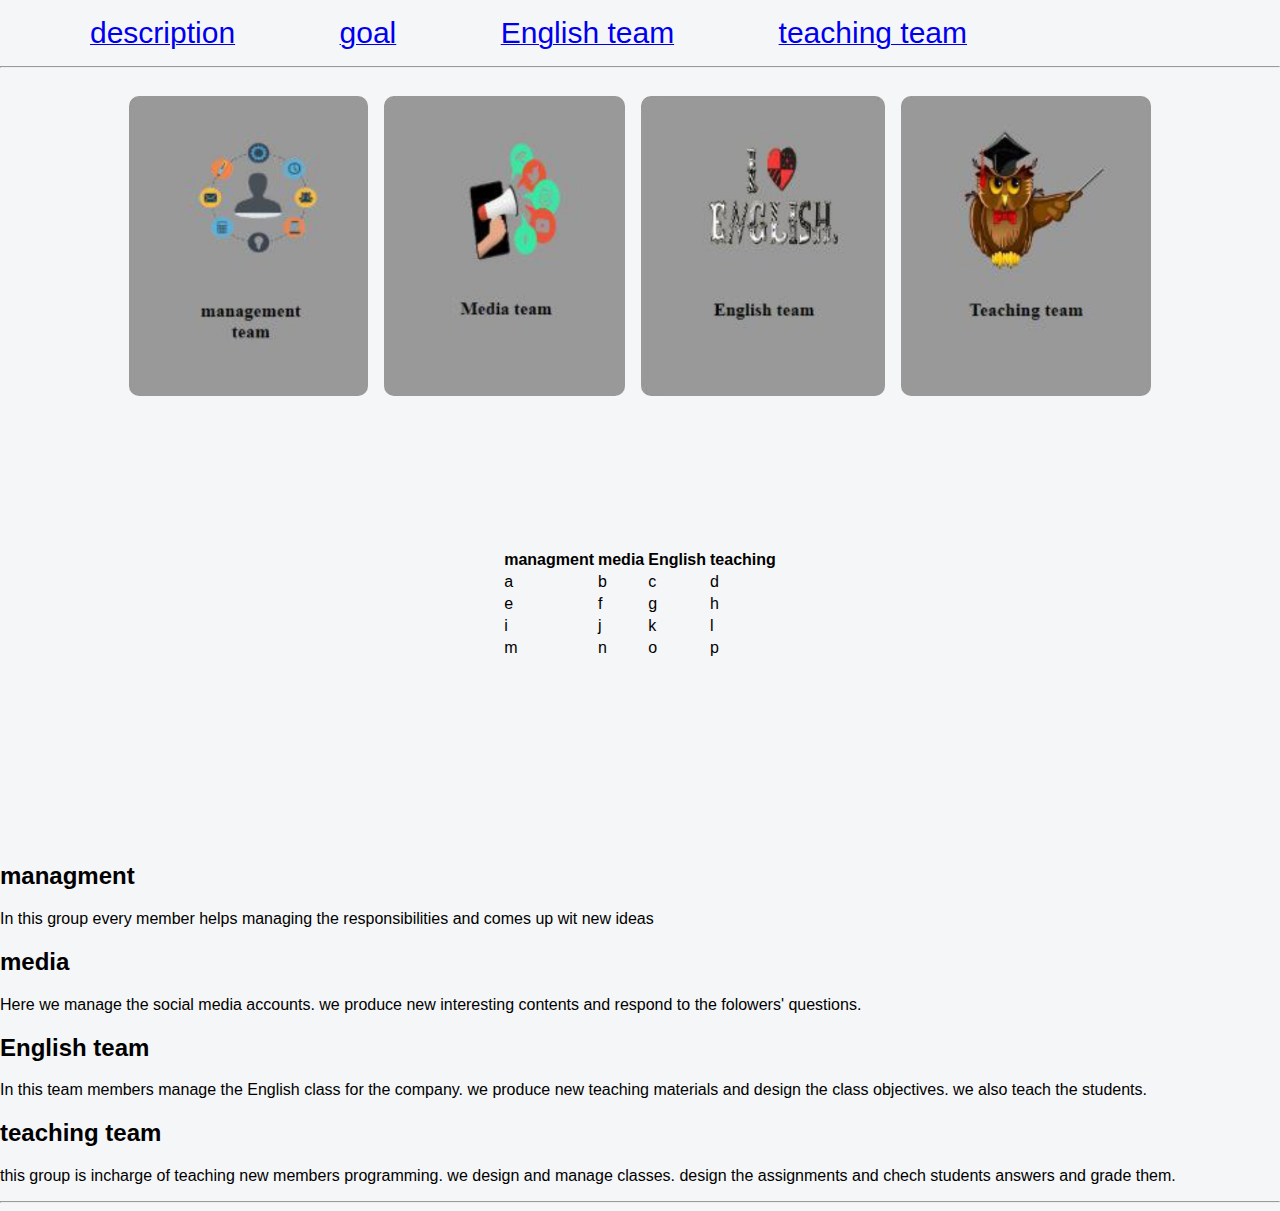
<file: index.html>
<!DOCTYPE html>
<html lang="en">
<head>
    <meta charset="UTF-8">
    <meta http-equiv="X-UA-Compatible" content="IE=edge">
    <meta name="viewport" content="width=device-width, initial-scale=1.0">
    <title>website</title>
    <link rel="stylesheet" href="./style.css">
</head>
<body>
    <header>
        <ul>
            <a href="./description.html"><li>description</li></a>
            <a href="./goal.html"><li>goal</li></a>
            <a href="./english-team.html"><li>English team</li></a>
            <a href="./teaching-team.html"><li>teaching team</li></a>
        </ul>
    </header>

    <hr>

    <main>
        <div class="images">
            <a href="#managment">
                <img src="./Screenshot 2022-09-07 230316.png" alt="managment-team">
            </a>
            <a href="media">
                <img src="./media-team5.png" alt="media-team">
            </a>
            <a href="#English-team">
                <img src="./english-team.png" alt="english-team">
            </a>
            <a href="#teaching-team">
                <img src="./teaching-team.png" alt="teaching-team">
            </a>
        </div>

        <br><br><br><br><br><br>

        <div class="table">
            <table>
                <thead>
                    <tr>
                        <th>managment</th>
                        <th>media</th>
                        <th>English</th>
                        <th>teaching</th>
                    </tr>
                </thead>
                <tbody>
                    <tr>
                        <td>a</td>
                        <td>b</td>
                        <td>c</td>
                        <td>d</td>
                    </tr>
                    <tr>
                        <td>e</td>
                        <td>f</td>
                        <td>g</td>
                        <td>h</td>
                    </tr>
                    <tr>
                        <td>i</td>
                        <td>j</td>
                        <td>k</td>
                        <td>l</td>
                    </tr>
                    <tr>
                        <td>m</td>
                        <td>n</td>
                        <td>o</td>
                        <td>p</td>
                    </tr>
                </tbody>
            </table>
        </div>

        <br><br><br><br><br><br><br><br><br>

        <div class="articles">
            <article id="managment">
                <h2>managment</h2>
                <p>In this group every member helps managing the responsibilities and comes up wit new ideas</p>
            </article>

            <article id="media">
                <h2>media</h2>
                <p>Here we manage the social media accounts. we produce new interesting contents and respond to the folowers' questions.</p>
            </article>

            <article id="English-team">
                <h2>English team</h2>
                <p>In this team members manage the English class for the company. we produce new teaching materials and design the class objectives. we also teach the students.</p>
            </article>

            <article id="teaching-team">
                <h2>teaching team</h2>
                <p>this group is incharge of teaching new members programming. we design and manage classes. design the assignments and chech students answers and grade them.</p>
            </article>
        </div>

    </main>

    <hr>

    <footer>

    </footer>

</body>
</html>
</file>
<file: style.css>
* {
    box-sizing: border-box;
  }
  
  body {
    margin: 0;
    font-family: sans-serif;
    background: #f5f6f7;
  }
  
  .header {
    display: flex;
    flex-direction: row;
    flex-wrap: wrap;
    justify-content: center;
    text-align: center;

  }

  .header a {
    display: inline;
    flex-direction: row;
    flex-wrap: wrap;
    justify-content: center;
    align-items: center;
  }

  ul li{
    display: inline;
    margin: 50px;
    font-size: 30px;
    
  }

  


.images {
    display: flex;
  flex-direction: row;
  flex-wrap: wrap;
  justify-content: center;
  align-items: center;
  gap: 16px;
  max-width: 1400px;
  margin: 0 auto;
  padding: 20px 10px;
}

.images img {
    width: 100%;
    max-width: 350px;
    height: 300px;
    object-fit: cover;
    border-radius: 10px;
  }

  .table {
    display: flex;
  flex-direction: row;
  flex-wrap: wrap;
  justify-content: center;
  align-items: center;
  gap: 16px;
  max-width: 1400px;
  padding: 20px 10px;
}

td{
    margin: 20px;
}
</file>
